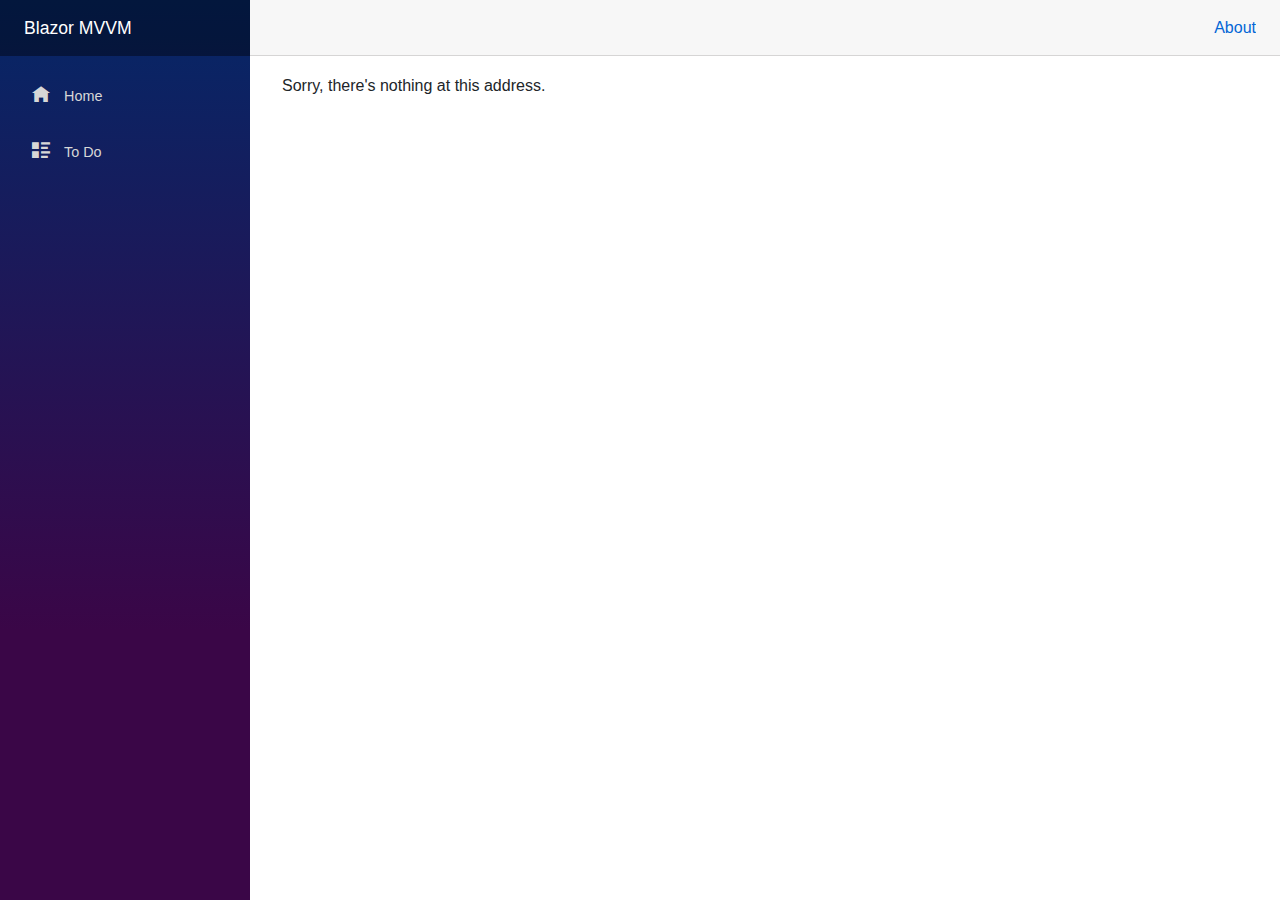
<file: BlazorMVVMToDo/wwwroot/index.html>
<!DOCTYPE html>
<html>

<head>
    <meta charset="utf-8" />
    <meta name="viewport" content="width=device-width, initial-scale=1.0, maximum-scale=1.0, user-scalable=no" />
    <title>BlazorMVVMToDo</title>
    <base href="/" />
    <link href="css/bootstrap/bootstrap.min.css" rel="stylesheet" />
    <link href="css/app.css" rel="stylesheet" />
    <link href="BlazorMVVMToDo.styles.css" rel="stylesheet" />
</head>

<body>
    <div id="app">Loading...</div>

    <div id="blazor-error-ui">
        An unhandled error has occurred.
        <a href="" class="reload">Reload</a>
        <a class="dismiss">🗙</a>
    </div>
    <script src="_framework/blazor.webassembly.js"></script>
</body>

</html>
</file>
<file: BlazorMVVMToDo/wwwroot/css/app.css>
﻿@import url('open-iconic/font/css/open-iconic-bootstrap.min.css');

html, body {
    font-family: 'Helvetica Neue', Helvetica, Arial, sans-serif;
}

a, .btn-link {
    color: #0366d6;
}

.btn-primary {
    color: #fff;
    background-color: #1b6ec2;
    border-color: #1861ac;
}

.content {
    padding-top: 1.1rem;
}

.valid.modified:not([type=checkbox]) {
    outline: 1px solid #26b050;
}

.invalid {
    outline: 1px solid red;
}

.validation-message {
    color: red;
}

#blazor-error-ui {
    background: lightyellow;
    bottom: 0;
    box-shadow: 0 -1px 2px rgba(0, 0, 0, 0.2);
    display: none;
    left: 0;
    padding: 0.6rem 1.25rem 0.7rem 1.25rem;
    position: fixed;
    width: 100%;
    z-index: 1000;
}

    #blazor-error-ui .dismiss {
        cursor: pointer;
        position: absolute;
        right: 0.75rem;
        top: 0.5rem;
    }
</file>
